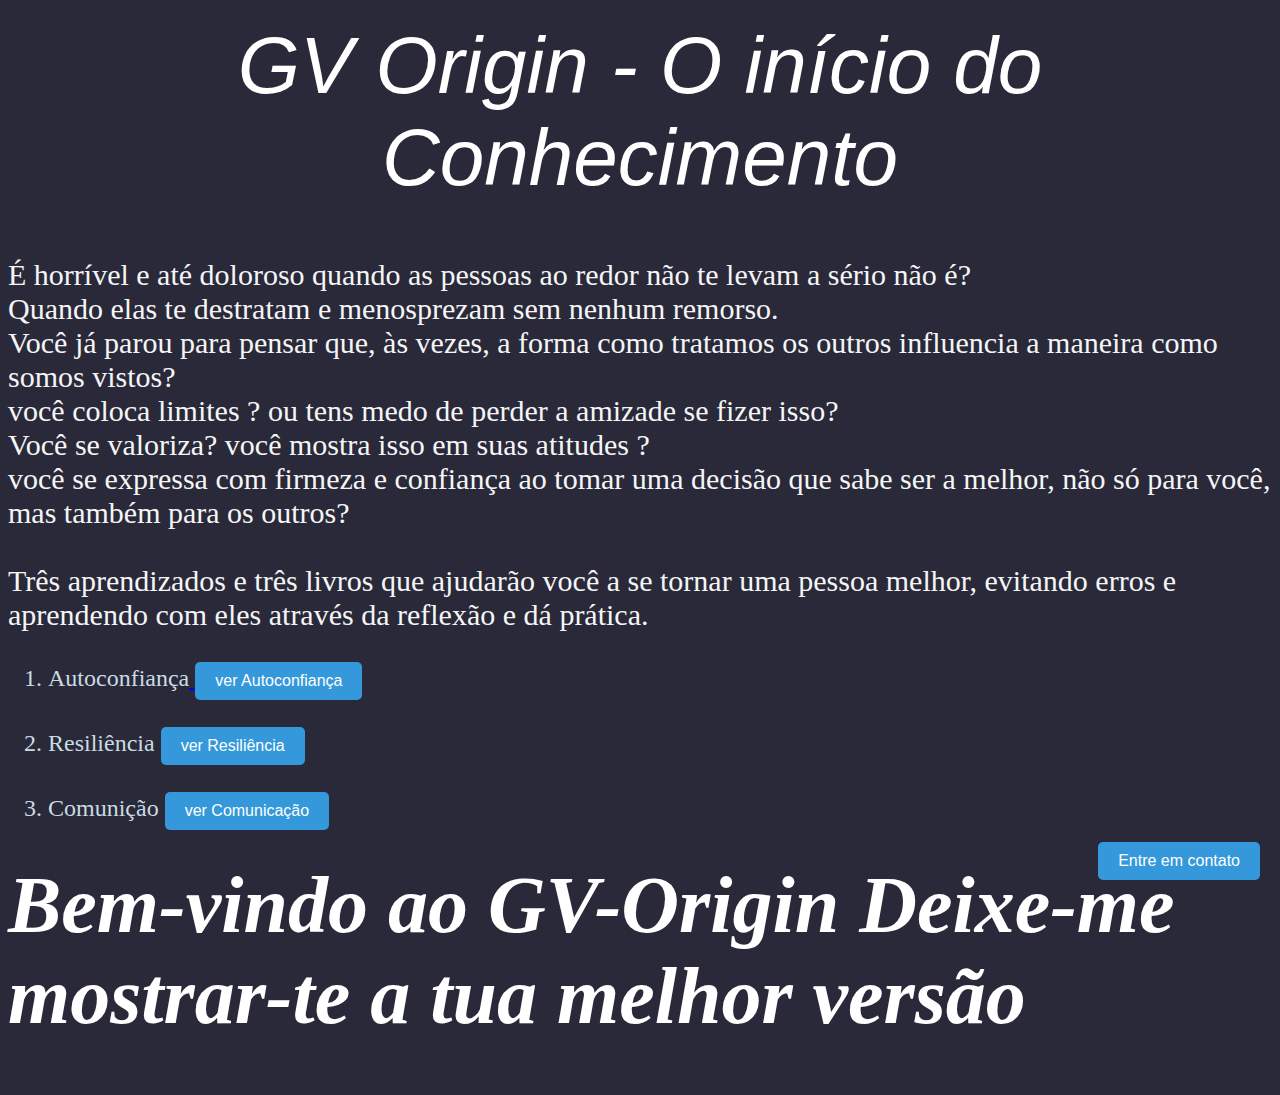
<file: index.html>
<!DOCTYPE html>
<html lang="en">
<head>
    <meta charset="UTF-8">
    <meta name="viewport" content="width=device-width, initial-scale=1.0">
    <title> GV-Origin </title>
    <link rel="stylesheet" href="style.css">
</head>
<body>


   <header> <h1
    class="righteous-regular">GV Origin - O início do Conhecimento</h1>
</header>

<a href="mailto:gileadevissuma8@gmail.com" class="email-button"> <button>Entre em contato</button></a> 
    <p>          É horrível e até doloroso quando as pessoas ao redor não te levam a sério não é?
        <br> 
        Quando elas te destratam e menosprezam sem nenhum remorso. <br>Você já parou para pensar que, às vezes, a forma como tratamos os outros influencia a maneira como somos vistos?  <br>
        você coloca limites ? ou tens medo de perder a amizade se fizer isso? <br>
        Você se valoriza? você mostra isso em suas atitudes ? <br>
        você se expressa com firmeza e confiança ao tomar uma decisão que sabe ser a melhor, não só para você, mas também para os outros?
<br>
<br>
       Três aprendizados e três livros que ajudarão você a se tornar uma pessoa melhor, evitando erros e aprendendo com eles através da reflexão e dá prática.
    </p>
    <p>
<ol style="font-size: x-large;" >
    <li>Autoconfiança<a href="index-v1.html">   <button>ver Autoconfiança</button></a></li><br>

<li>Resiliência <a href="index-v2.html"><button> ver Resiliência</button></a></li><br>

<li>Comunição <a href="index-v3.html"> <button>ver Comunicação</button></a></li>
</ol>
    </p>

    <h1 style="font-style: oblique;" > Bem-vindo ao GV-Origin Deixe-me mostrar-te a tua melhor versão</h1>
</body>
</html>
</file>
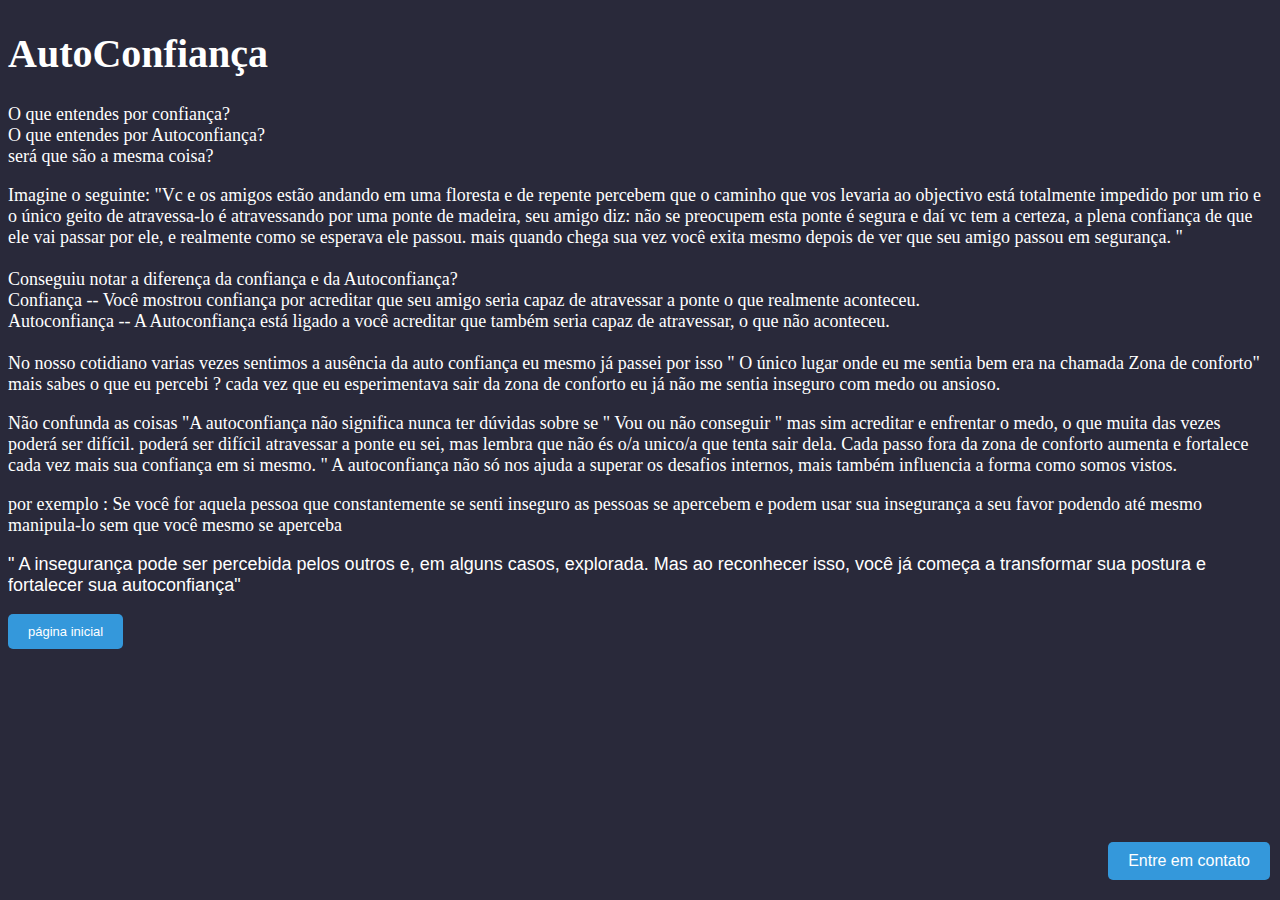
<file: index-v1.html>
<!DOCTYPE html>
<html lang="en">
<head>
    <meta charset="UTF-8">
    <meta name="viewport" content="width=device-width, initial-scale=1.0">
    <title>GV-Confiança</title>
    <link rel="stylesheet" href="style1.css">
</head>
<body>
    
    <a href="mailto:gileadevissuma8@gmail.com" ><button class="email-button">Entre em contato</button></a>

    <h1>AutoConfiança</h1>
    <p-A>   O que entendes por confiança? <br>
        O que entendes por Autoconfiança? <br> será que são a mesma coisa?
    </p>
<p>Imagine o seguinte: "Vc e os amigos estão andando em uma floresta e de repente percebem que o caminho que vos levaria ao objectivo está totalmente impedido por um rio e o único geito de atravessa-lo é atravessando por uma ponte de madeira, seu amigo diz: não se preocupem esta ponte é segura e daí vc tem a certeza, a plena confiança de que ele vai passar por ele, e realmente como se esperava ele passou. mais quando chega sua vez você exita mesmo depois de ver que seu amigo passou em segurança. "<br><br>

Conseguiu notar a diferença da confiança e da Autoconfiança? <br>
Confiança -- Você mostrou confiança por acreditar que seu amigo seria capaz de atravessar a ponte o que realmente aconteceu. <br>
Autoconfiança -- A Autoconfiança está ligado a você acreditar que também seria capaz de atravessar, o que não aconteceu. <br>

<br>
No nosso cotidiano varias vezes sentimos a ausência da auto confiança eu mesmo já passei por isso " O único lugar onde eu me sentia bem era na chamada Zona de conforto" mais sabes o que eu percebi ? cada vez que eu esperimentava sair da zona de conforto eu já não me sentia inseguro com medo ou ansioso.  </p>

<p> Não confunda as coisas "A autoconfiança não significa nunca ter dúvidas sobre se " Vou ou não conseguir " mas sim acreditar e enfrentar o medo, o que muita das vezes poderá ser difícil. poderá ser difícil atravessar a ponte eu sei, mas lembra que não és o/a unico/a que tenta sair dela. Cada passo fora da zona de conforto aumenta e fortalece cada vez mais sua confiança em si mesmo. "

    A autoconfiança não só nos ajuda a superar os desafios internos, mais também influencia a forma como somos vistos. </p>
<p>
    por exemplo : Se você for aquela pessoa que constantemente se senti inseguro as pessoas se apercebem e podem usar sua insegurança a seu favor podendo até mesmo manipula-lo sem que você mesmo se aperceba </p>
<p style="font-family:'Franklin Gothic Medium', 'Arial Narrow', Arial, sans-serif">
    " A insegurança pode ser percebida pelos outros e, em alguns casos, explorada. Mas ao reconhecer isso, você já começa a transformar sua postura e fortalecer sua autoconfiança"
</p>






    <footer><a href="index.html"><button style="font-size: small;">página inicial</button></a></footer>
</body>
</html>
</file>
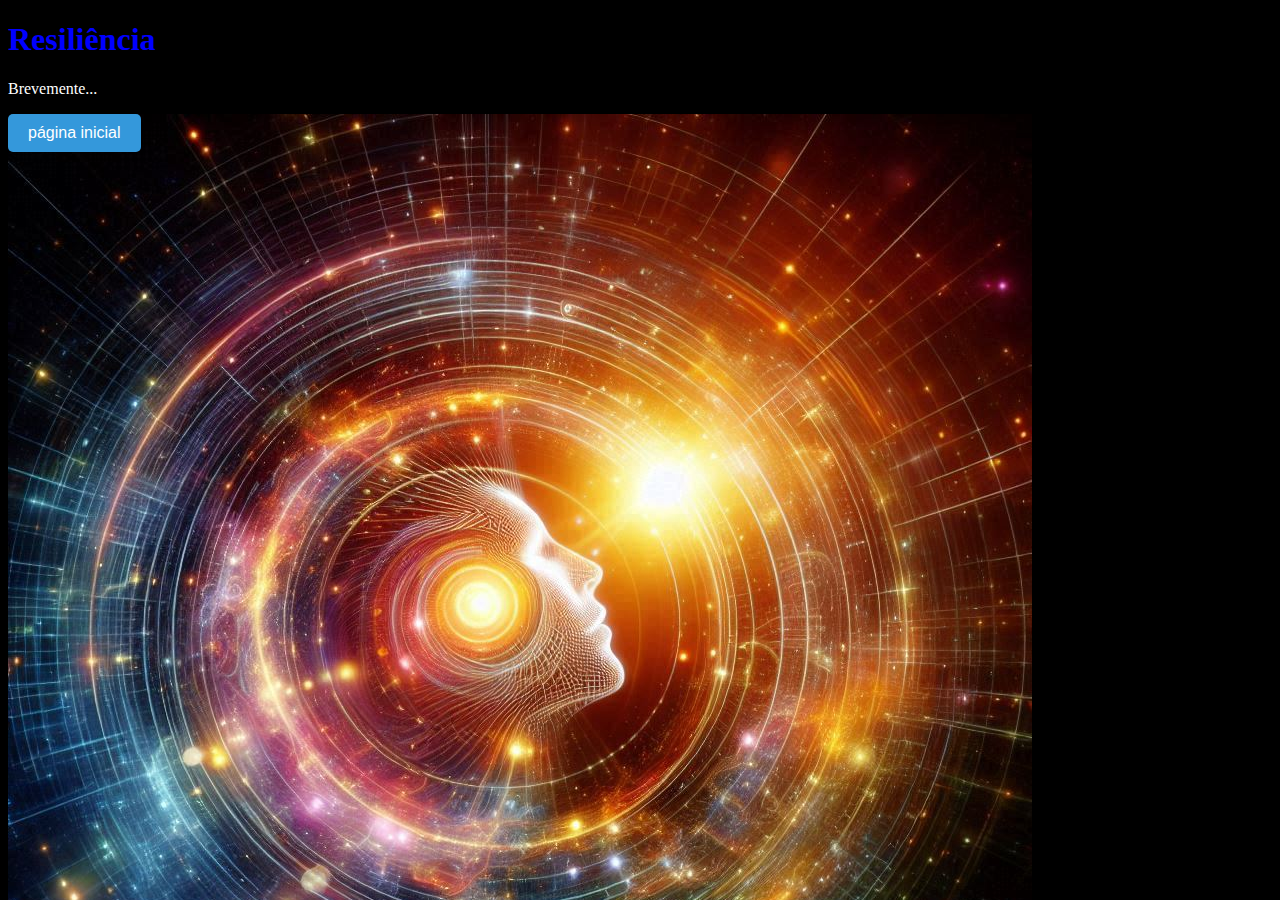
<file: index-v2.html>
<!DOCTYPE html>
<html lang="en">
<head>
    <meta charset="UTF-8">
    <meta name="viewport" content="width=device-width, initial-scale=1.0">
    <title>Document</title>
    <link rel="stylesheet" href="style2.css">
</head>
<body>
<h1>Resiliência</h1>


<p>Brevemente...</p>

<img src="misterion.png" alt="Resiliência">

<a href="index.html"><button>página inicial</button></a>  
</body>
</html>
</file>
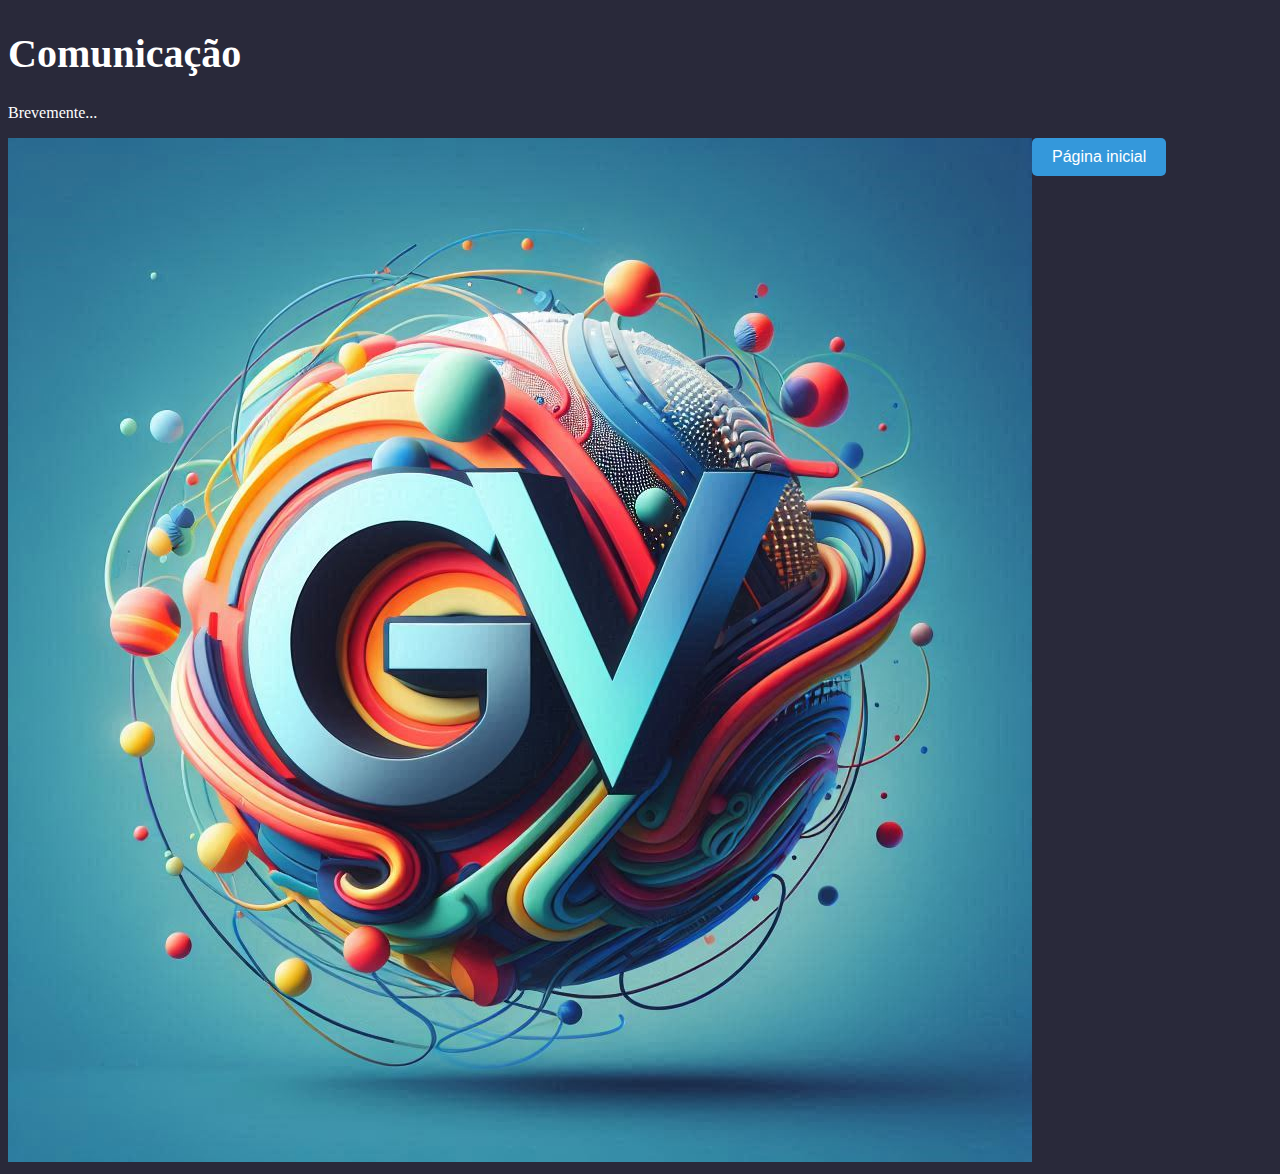
<file: index-v3.html>
<!DOCTYPE html>
<html lang="en">
<head>
    <meta charset="UTF-8">
    <meta name="viewport" content="width=device-width, initial-scale=1.0">
    <title>Comunicação</title>
    <link rel="stylesheet" href="style1.css">
</head>
<body>
    <h1>Comunicação</h1>
    <p style="color: white;">Brevemente...</p>

    <img src="logo for GV Origin.png" alt=" GV-Origin">
    <a href="index.html"> <button> Página inicial</button></a>
</body>
</html>
</file>
<file: style.css>
body{
    background-color: rgb(41, 41, 58);
}
 .righteous-regular {
  font-family: "Righteous", sans-serif;
  font-weight: 400;
  font-style:italic;/* se o texto será normal, italico ou obliquo*/

  text-align: center;

}

h1{
    font-size: 80px;
    color: white;
    margin-top: 20px; /* `margin-top` é uma propriedade do CSS que define o espaço entre o topo de um elemento e o elemento acima dele (ou sua borda superior). Basicamente, funciona como um "empurrão" para baixo, criando espaçamento e organizando melhor o layout.
*/
}

p {
    font-size: 30px;
    color: whitesmoke;
    font-style: normal;
}

ol{
    color: rgb(201, 220, 226);
}

button{
    background-color:#3498db;;
    color: white;
    border: none;
    padding: 10px 20px;
    font-size: 16px;
    cursor: pointer;
    border-radius: 5px;
}

button:active{
    background-color: #1c6ea4;
    transform: scale(0.95);
}

.email-button{
position: fixed;
bottom: 20px;
right: 20px;
z-index:999; 
}

.button-container {
  display: flex;
  gap: 10px;
  justify-content: center;
}
</file>
<file: style1.css>
body{
    background-color: rgb(41, 41, 58);
    
    
}

button{
    background-color: #3498dB;
    color: white;
    border: none;
    padding: 10px 20px;
    font-size: 16px;
    border-radius: 5px;
    position: fixed;


}
button:active {
    background-color: #1c6ca4;
    transform: scale(0.95);
}
p-A{ font-size: 18px;
    color: white;
    font-style: initial;
}

h1{
    color: white;
    font-size: 40px;
    margin-top: 30px;
}


.container {
  position: relative;
}

.email-button {
  position: fixed;
  right: 10px;
  bottom: 20px;
  background-color: #3498dB;
  color: white;
  border: none;
  padding: 10px 20px;
  font-size: 16px;
  border-radius: 5px;
}
.button-container {
  display: flex;
  gap: 10px;
  justify-content: center;
}
</file>
<file: style2.css>
body{
    background-color: black;
    img{
        position:fixed;
        position:center;
        font-size: 1000px;

    }
    
}
h1{
    color: blue;

}
p{
    color: white;
}


button{
    background-color: #3498dB;
    color: white;
    border: none;
    padding: 10px 20px;
    font-size: 16px;
    border-radius: 5px;
    position:fixed;


}
button:active {
    background-color: #1c6ca4;
    transform: scale(0.95);
}
</file>
